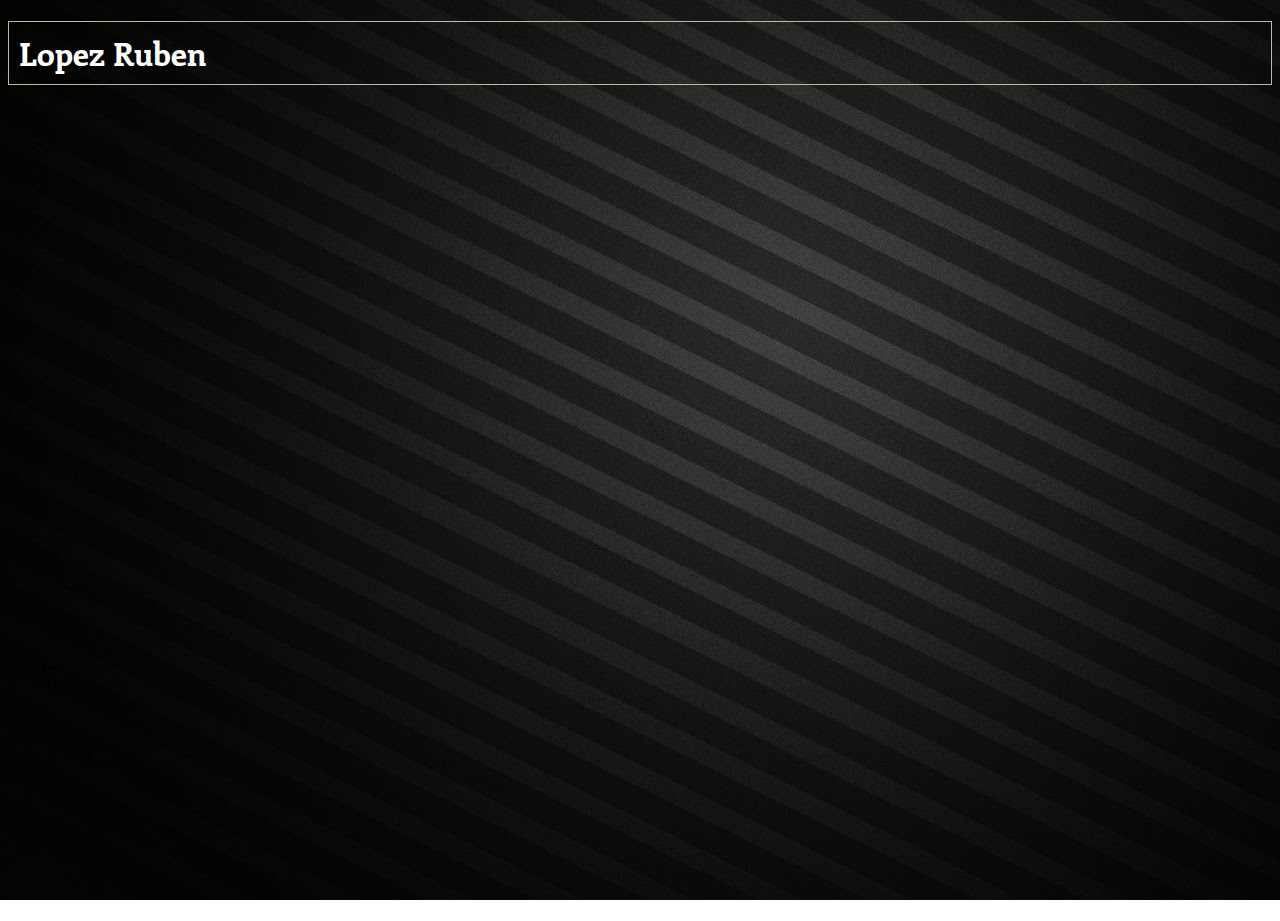
<file: portada.html>
<!DOCTYPE html>
<html lang="en">
	<head>
		<meta charset="UTF-8">
		<title>ABOUT ME!</title>
		<meta name="viewport" content="width=device-width, initial-scale=1.0"/>
		<link rel="stylesheet" href="https://stackpath.bootstrapcdn.com/bootstrap/4.5.0/css/bootstrap.min.css" integrity="sha384-9aIt2nRpC12Uk9gS9baDl411NQApFmC26EwAOH8WgZl5MYYxFfc+NcPb1dKGj7Sk" crossorigin="anonymous">
		<link href="https://fonts.googleapis.com/css2?family=Enriqueta&display=swap" rel="stylesheet">
		<link rel="stylesheet" href="css/animate.css">
		<style>
			body{font-family: 'Enriqueta', serif;color: #b8baad;background-image: url(imagenes/text5.jpg);background-size: cover;background-repeat: no-repeat;}
			

.animate__animated.animate__zoomIn {
  --animate-duration: 3s;
}
.bg-dark {
    background-color: #022534 !important;color:#e4f5ff; 
}
html, body {
  height: 100%;
}
.container, .row.justify-content-center.align-items-center {
  height: 100%;
  min-height: 100%;
}
h1{
border:1px solid #b8baad; padding: 10px;
}
a:link, a:visited, a:active {
    text-decoration:none; color: #ffffff;
}

		</style>
	</head>
	<body>
		
		<div class="container animate__animated animate__zoomIn">
		
		<div class="row h-100 justify-content-center align-items-center">
		<h1><a href="paginaPrincipal.html">Lopez Ruben</a></h1>
		</div>
	
		</div> 
		




<script src="https://code.jquery.com/jquery-3.4.1.slim.min.js" integrity="sha384-J6qa4849blE2+poT4WnyKhv5vZF5SrPo0iEjwBvKU7imGFAV0wwj1yYfoRSJoZ+n" crossorigin="anonymous"></script>
        <script src="https://cdn.jsdelivr.net/npm/popper.js@1.16.0/dist/umd/popper.min.js" integrity="sha384-Q6E9RHvbIyZFJoft+2mJbHaEWldlvI9IOYy5n3zV9zzTtmI3UksdQRVvoxMfooAo" crossorigin="anonymous"></script>
        <script src="https://stackpath.bootstrapcdn.com/bootstrap/4.4.1/js/bootstrap.min.js" integrity="sha384-wfSDF2E50Y2D1uUdj0O3uMBJnjuUD4Ih7YwaYd1iqfktj0Uod8GCExl3Og8ifwB6" crossorigin="anonymous"></script>
        <script src="https://stackpath.bootstrapcdn.com/bootstrap/4.4.1/js/bootstrap.min.js" integrity="sha384-wfSDF2E50Y2D1uUdj0O3uMBJnjuUD4Ih7YwaYd1iqfktj0Uod8GCExl3Og8ifwB6" crossorigin="anonymous"></script>
        <script src="js/wow.min.js"></script>
        <script>
        new WOW().init();
        </script>
</body>
</html>
</file>
